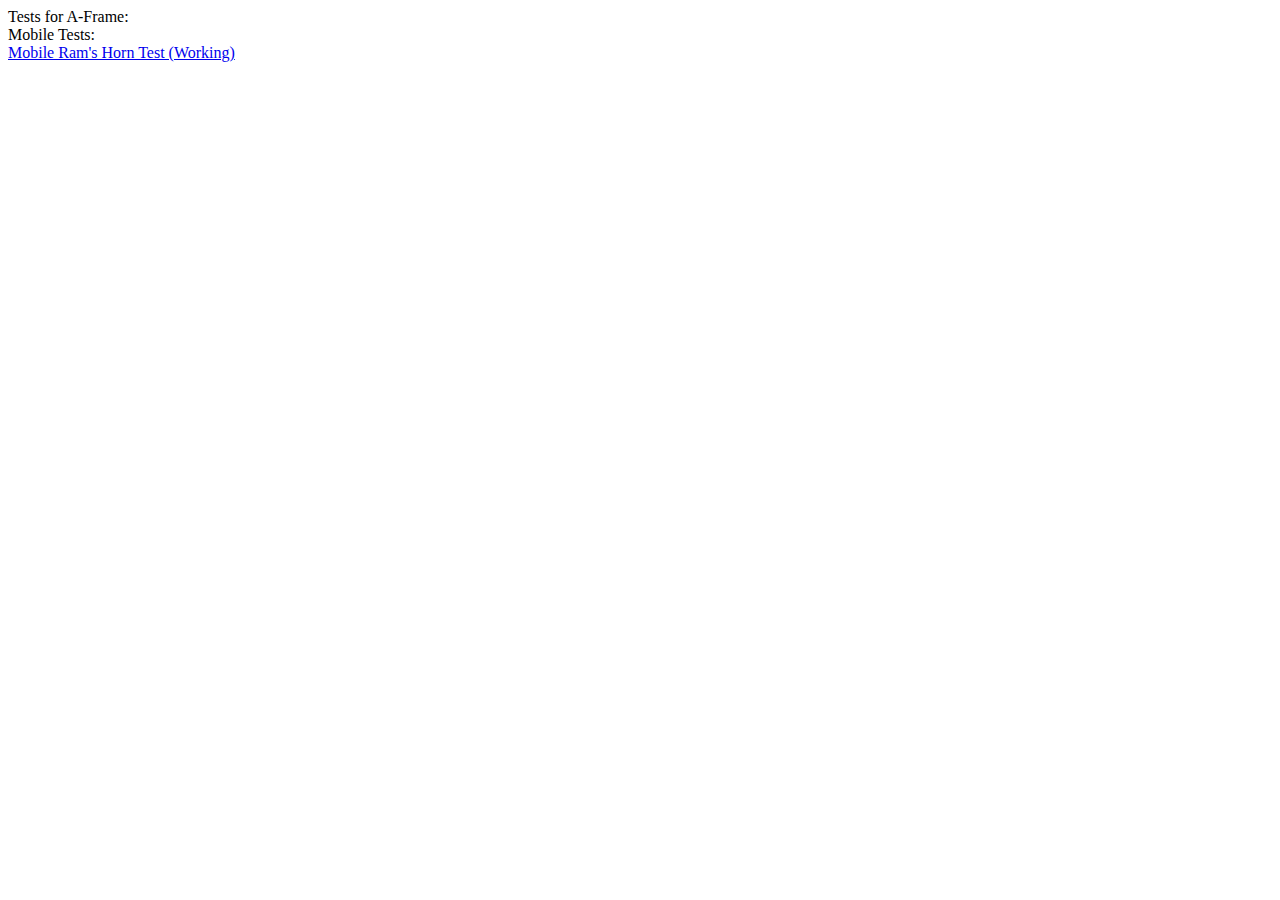
<file: index.html>
<!DOCTYPE html>
<html lang="en">
  <head>
    <meta charset="utf-8"/>
    <title>Plant Education in VR - Home</title>
  </head>
  <body>
    Tests for A-Frame: <br/>
    Mobile Tests: <br/>
    <!-- <a href="MobileRamsHornTestNoShadows.html">Mobile Ram's Horn Test(Without Shadows)</a><br/>
    <a href="MobileRamsHornTestPooling.html">Mobile Ram's Horn Test New Spawner</a><br/>
    <a href="MobileRamsHornTestPoolingOnly.html">Mobile Ram's Horn Test New Spawner (No Bison)</a><br/>
    <br/>
    <a href="MobileRamsHornTestBisonMovement.html">Mobile Ram's Horn Test Moving Target</a><br/>
    <a href="MobileRamsHornTestBisonMovementNoShadows.html">Mobile Ram's Horn Test Moving Target, No Shadows</a><br/> -->
    <a href="MobileRamsHornTestOptimizing.html">Mobile Ram's Horn Test (Working)</a><br/>
    <!-- <a href="MobileRamsHornTestOptimizingNoShadows.html">Mobile Ram's Horn Test (Working, No Shadows)</a><br/> -->
  </body>
</html>
</file>
